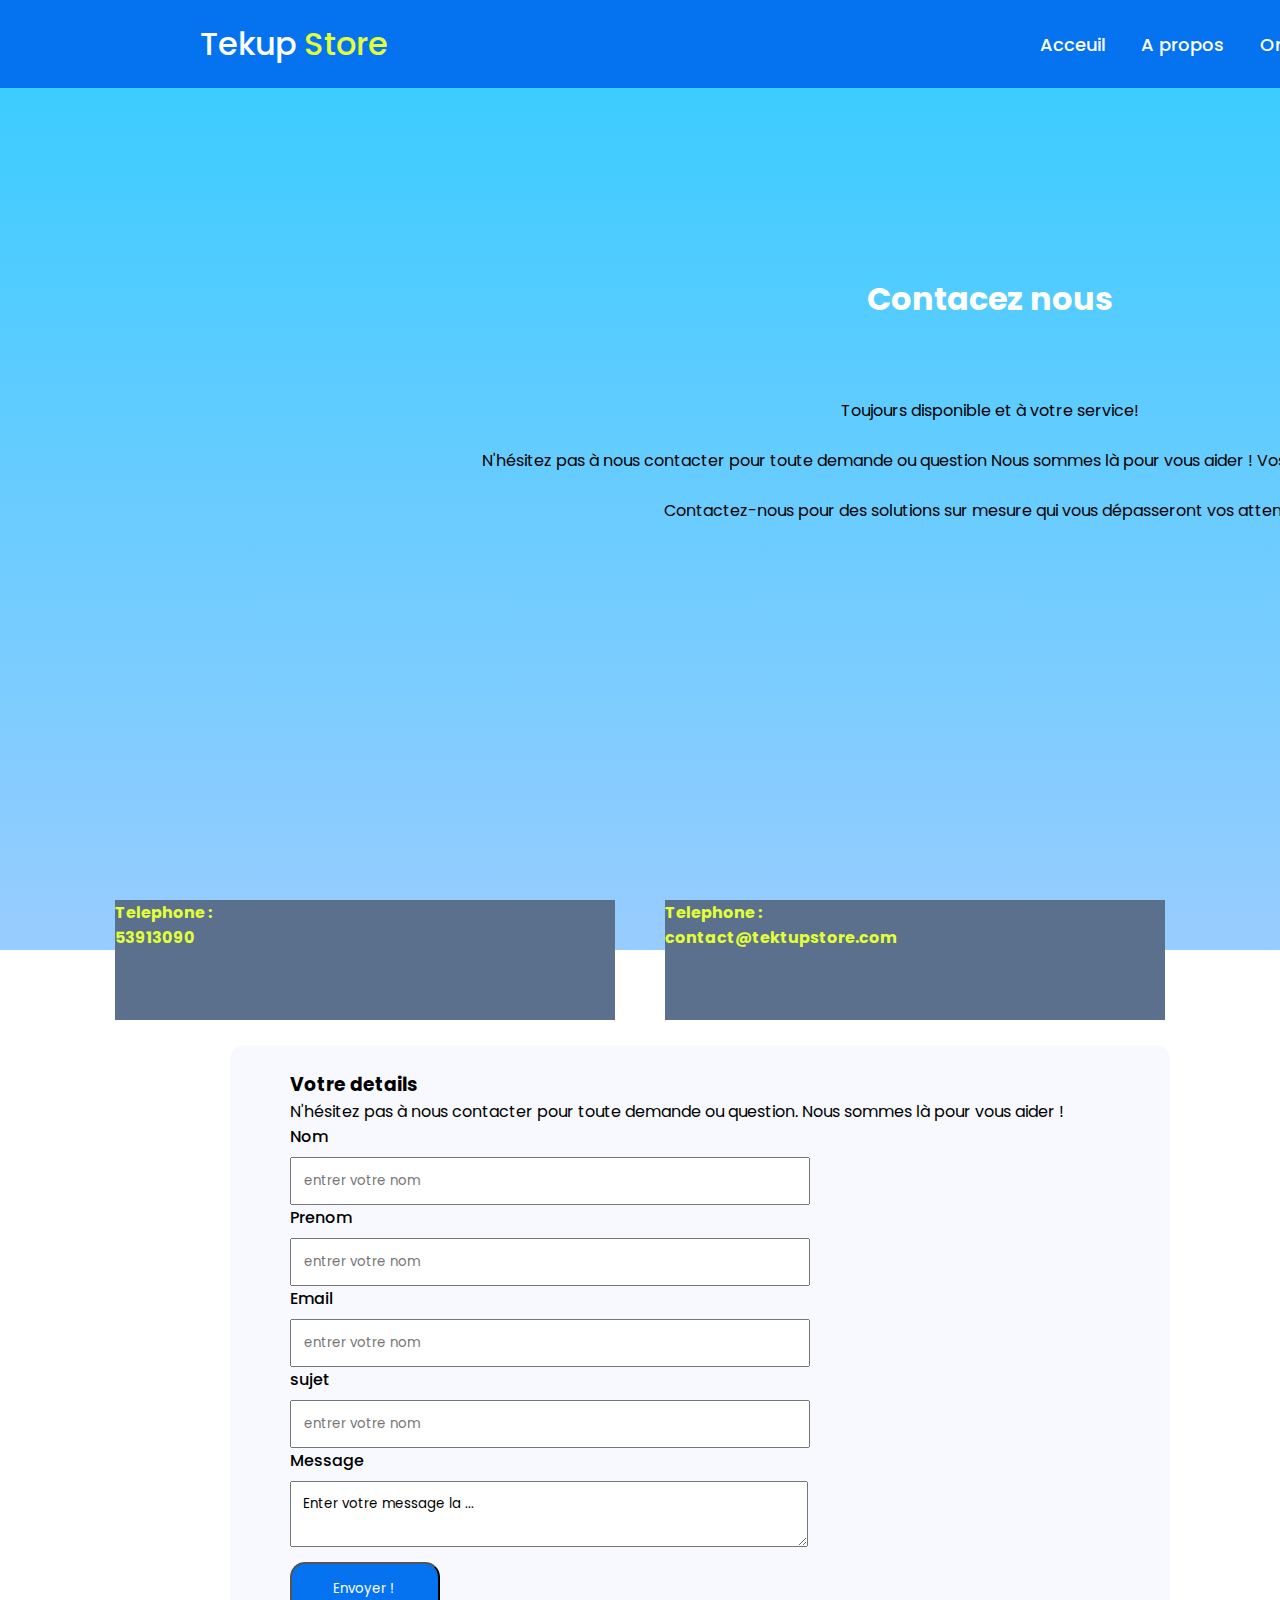
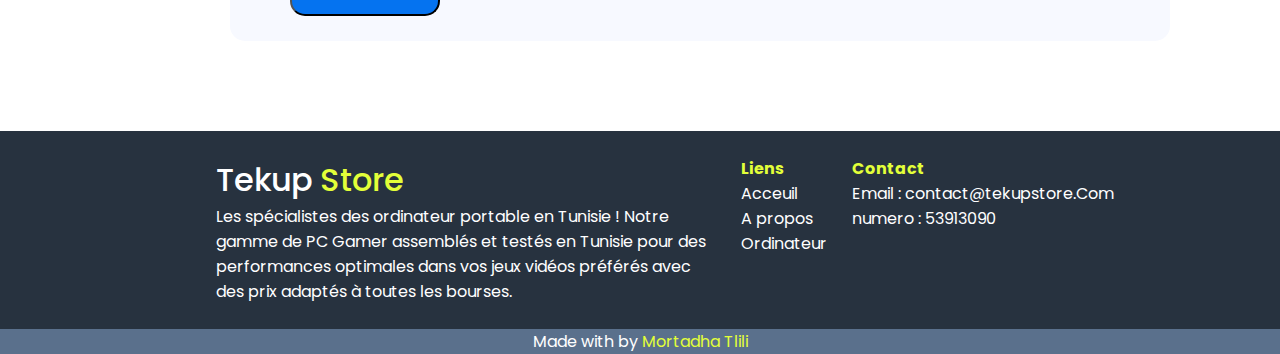
<file: contact.html>
<!DOCTYPE html>
<html lang="en">
<head>
    <meta charset="UTF-8">
    <meta name="viewport" content="width=device-width, initial-scale=1.0">
    <link rel="stylesheet" href="https://cdnjs.cloudflare.com/ajax/libs/font-awesome/6.5.1/css/all.min.css" integrity="sha512-DTOQO9RWCH3ppGqcWaEA1BIZOC6xxalwEsw9c2QQeAIftl+Vegovlnee1c9QX4TctnWMn13TZye+giMm8e2LwA==" crossorigin="anonymous" referrerpolicy="no-referrer" />
    <link href="https://cdn.jsdelivr.net/npm/bootstrap@5.3.2/dist/css/bootstrap.min.css" rel="stylesheet" integrity="sha384-T3c6CoIi6uLrA9TneNEoa7RxnatzjcDSCmG1MXxSR1GAsXEV/Dwwykc2MPK8M2HN" crossorigin="anonymous">
    <title>Tekup Shop</title>
    <link rel="stylesheet" href="style.css">
</head>
<body>

  <section>
    <header>
      <a href="" class="logo"><span style="color: #fff;">Tekup</span> Store</a>
      <nav class="nav">
          <a href="index.html">Acceuil</a>
          <a href="apropos.html">A propos</a>
          <a href="produit.html">Ordinateur</a>
          <a href="contact.html">Contact</a>
      </nav>
  </header>
  </section>
  <section>
    <div class="hero">
        <h1 class="title1">Contacez nous </h1><br><br><br>
        <p>Toujours disponible et à votre service! <br><br>
            N'hésitez pas à nous contacter pour toute demande ou question
Nous sommes là pour vous aider !
Vos besoins sont notre priorité <br> <br>
 Contactez-nous pour des solutions sur mesure qui vous dépasseront vos attentes !
        </p>
    </div>
  </section>
  <section>
    <div class="contactContainer">
        <div class="card card1">
            <h4>Telephone : <br> 53913090 </h4>
        </div>
        <div class="card card1">
            <h4>Telephone : <br> contact@tektupstore.com </h4>
        </div>
    </div>
  </section>
  <section class="myform">
    <form action="">
        <h3>Votre details</h3>
        <p>N'hésitez pas à nous contacter pour toute demande ou question. Nous sommes là pour vous aider !</p>
        <label for="">Nom</label>
        <input type="text" name="" id="" placeholder="entrer votre nom">
        <label for="">Prenom</label>
        <input type="text" name="" id="" placeholder="entrer votre nom">
        <label for="">Email</label>
        <input type="email" name="" id="" placeholder="entrer votre nom">
        <label for="">sujet</label>
        <input type="text" name="" id="" placeholder="entrer votre nom">
        <label for="">Message</label>
        <textarea name="" >Enter votre message la ...</textarea>
        <input type="button"  class="btnEv" value="Envoyer ! ">

    </form>
  </section>
  <div class="spacer"></div>
  <div class="footer">
    <div class="logofooter">
      <h1><a href="" class="logo"><span style="color: #fff;">Tekup</span> Store</a>
        </h1>
        <p class="w1">Les spécialistes des ordinateur portable en Tunisie ! Notre gamme de PC Gamer assemblés et testés en Tunisie pour des performances optimales dans vos jeux vidéos préférés avec des prix adaptés à toutes les bourses.</p>
    </div>

    <div class="f2">
      <h4>Liens</h4>
      <p class="w1"><a href="#">Acceuil</a></p>
      <p class="w1"><a href="#">A propos</a></p>
      <p class="w1"><a href="#">Ordinateur</a></p>
  </div>
    <div class="f3">
      <h4>Contact</h4>
    <p class="w1">Email : contact@tekupstore.Com</p>
    <p class="w1">numero : 53913090</p>
  
    </div>
    
  </div>
  <footer>
    <div class="copyright">
      <p> Made with <i class="fa fa-heart pulse"></i> by <span> Mortadha Tlili</span></p>
    </div>
  </footer>
  
  </body>
  <script src="https://cdn.jsdelivr.net/npm/bootstrap@5.3.2/dist/js/bootstrap.bundle.min.js" integrity="sha384-C6RzsynM9kWDrMNeT87bh95OGNyZPhcTNXj1NW7RuBCsyN/o0jlpcV8Qyq46cDfL" crossorigin="anonymous"></script>
  
  </html>
</file>
<file: style.css>
@import url('https://fonts.googleapis.com/css2?family=Poppins:wght@300;400;500;700&display=swap');
*{
    margin: 0;
    padding: 0;
    font-family: 'Poppins', sans-serif;
}
header{
    position: absolute;
    display: flex;
    background-color: #0573F0;
    width: 100%;
    padding: 20px 200px;
    justify-content: space-between;
    align-items: center;
    z-index: 100;
    
}
.nav a{
    justify-content: space-between;
    padding: 0px 10px;
    font-size: 18px;
    color: #fff;
    font-weight: 500;
    text-decoration: none;
    margin-left: 12px;
}
.nav a:hover{
    justify-content: space-between;
    top: 0;
    padding: 0px 10px;
    font-size: 18px;
    color: #E3FF39;
    font-weight: 500;
    text-decoration: none;
    border-bottom: 3px solid #E3FF39;
}
.logo{
    font-size: 32px;
    font-weight: 500;
    text-decoration: none;
    color: #E3FF39;
}
.box{
    margin-top: 35px;
    display: flex;
    width: 1300px;
    justify-content: center;
    align-items: center;
    border: 1px solid black;
    background-color: #F7F9FF;
    margin-left: 120px;
    padding:  80px 410px;

}
.ads{
    display: flex;
    padding: 200px 20px;
    margin: auto;
    width: 100%;
    justify-content: space-between;
}
.jumbotron{
    height: 50vh;
}
.flex1{
    margin: 50px;
   height: 50vh;
    width: 40%;
    background-image: url(./images/w1.jpg);
    
    
}
.flex2{
    margin: 50px;
   height: 50vh;
    width: 40%;
    padding-left: 90px;
    background-image: url(./images/w2.jpg);
}
.t1 {
    color: #E3FF39;
    padding: 5%;
}
.t2 {
    color: #E3FF39;
    padding: 5%;
}
.values{
    width: 100%;
    background-color: #F7FBFC;
    display: flex;
    padding: 30px 250px;
    justify-content: space-between;
    align-items: center;
    margin-bottom: 30px;
}
.myvalue {
    width: 200px;
    height: 150px;
    align-items: center;
    justify-content: center;
    text-align: center;
    

}
i{
    color: #0573F0;
    padding-bottom: 12px;
}
.container{
    display: flex;
    flex-wrap: wrap;
    background-color: #F7F9FF;
    padding: 25px;
    justify-content: center;
}
.card{
    margin: 25px;
}
.banner1{
    width: 100%;
}
.testimony{
    display: flex;
    flex-wrap: wrap;
    width: 100%;
    margin: auto;
    background-color: #F7F9FF;
    padding:  25px 250px;
    justify-content: space-between;
}
.testim {
    padding: 50px;
   
}
.footer{
    background-color: #27323F;
    display: flex;
    width: 100%;
    margin: auto;
    justify-content: center;
    padding : 25px

}
.logofooter{
    width: 500px;
    margin-right: 25px;
}
h4 {
    color: #E3FF39;
}
.w1{
    color: #fff;
}

.f2{
    display: inline-block;
    margin-right: 25px;
}
.f3{
    display: inline-block;
}
a{
    text-decoration: none;
    color: #fff;
}
a:hover{
    text-decoration: none;
    color: #E3FF39;
}
.spacer{
    margin: 10px;
}
.copyright{
    width: 100%;
    text-align: center;
    background-color: #5a708c;
    
}
.copyright p {
    color: #fff;
}
.copyright span{
    color: #E3FF39;
}
.copyright i{
    color: red;
}
/* apropos */
.hero{
    height: 100vh;
    width: 100%;
    text-align: center;
    background: linear-gradient(to bottom, #33ccff 0%, #99ccff 100%);
    padding: 25px 350px ;
}
.title1{
    color: #fff;
    padding-top: 250px;

}
.cont{
    display: flex;
    width: 100%;
    justify-content: space-between;
    padding: 25px 250px;
}
.left{
    width: 50%;
}
.right{
    width: 50%;
}
.myimg{
    width: 350px;
    height: 250px;
}


/* produit  */
.hero1{
    height: 100vh;
    width: 100%;
    text-align: center;
    background-color: #3a3a3a;
    padding: 25px 350px ;
}
.title2{
    color: #0573F0;
 
    padding-top: 250px;
    padding-bottom: 50px;

}

span{
    color: #E3FF39;
}
.paragraphe{
    color: #fff;
}
.produc{
    width: 100%;
    background-color: #F7F9FF;
}
/* contact  */
.contactContainer{
    display: flex;
    justify-content: center;
    
}
.card1 {
    background-color: #5a708c;
    width: 500px;
    height: 120px;
    justify-content: center;
    align-items: center;
    margin-top: -50px;
    
}
.myform{
    justify-content: center;
    align-items: center;
    margin-left: 230px;
    margin-right: 230px;
    margin-bottom: 90px;
    
}
form{
    display: block;
    width: 100%;
    padding: 25px 60px ; 
    background-color: #F7F9FF;
    border-radius: 15px;
   
}
label{
    font-size: 16px;
    font-weight: 500;
    margin-top: 5px;
}
textarea,input{
    display: block;
    width: 60%;
    padding: 12px;
    margin-top: 8px;
    
}
.btnEv{
    padding: 15px 25px;
    background-color: #0573F0;
    color: #fff;
    border-radius: 15px;
    width: 150px;
    margin-top: 15px;
}
</file>
